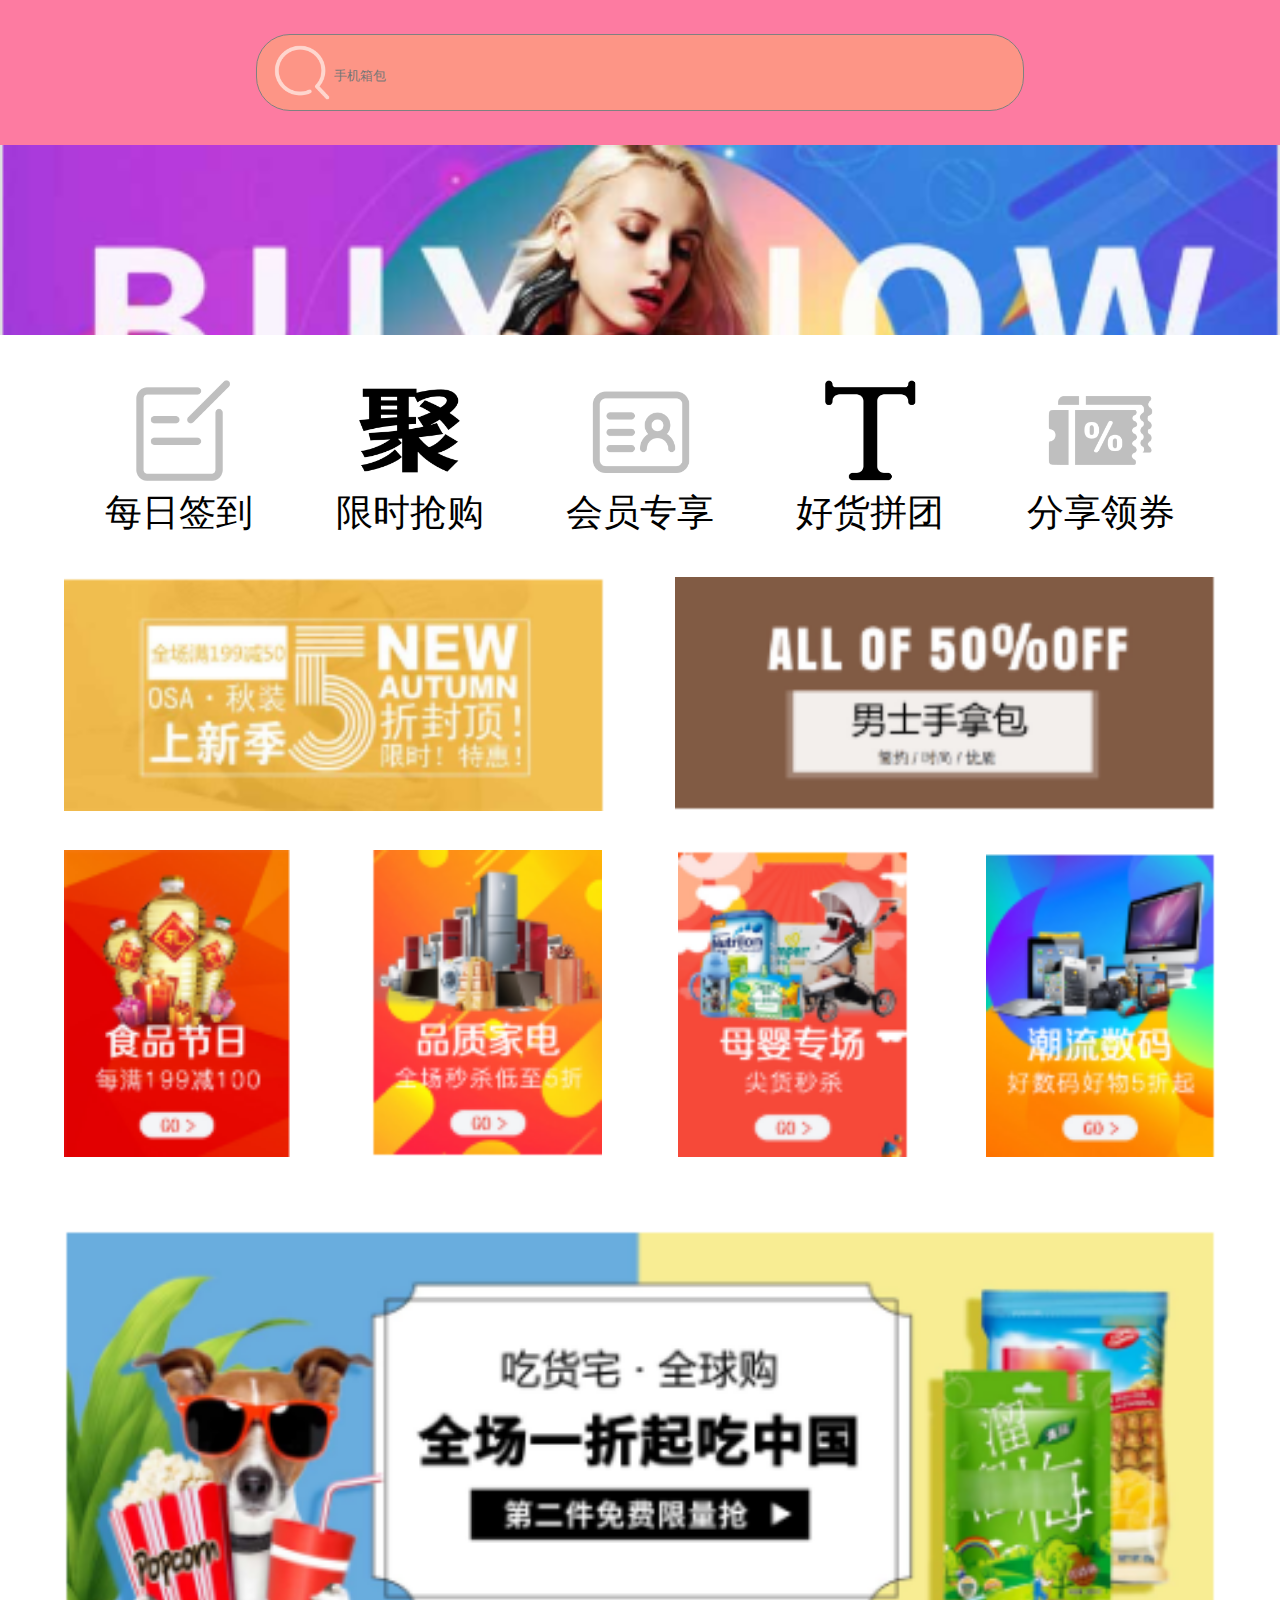
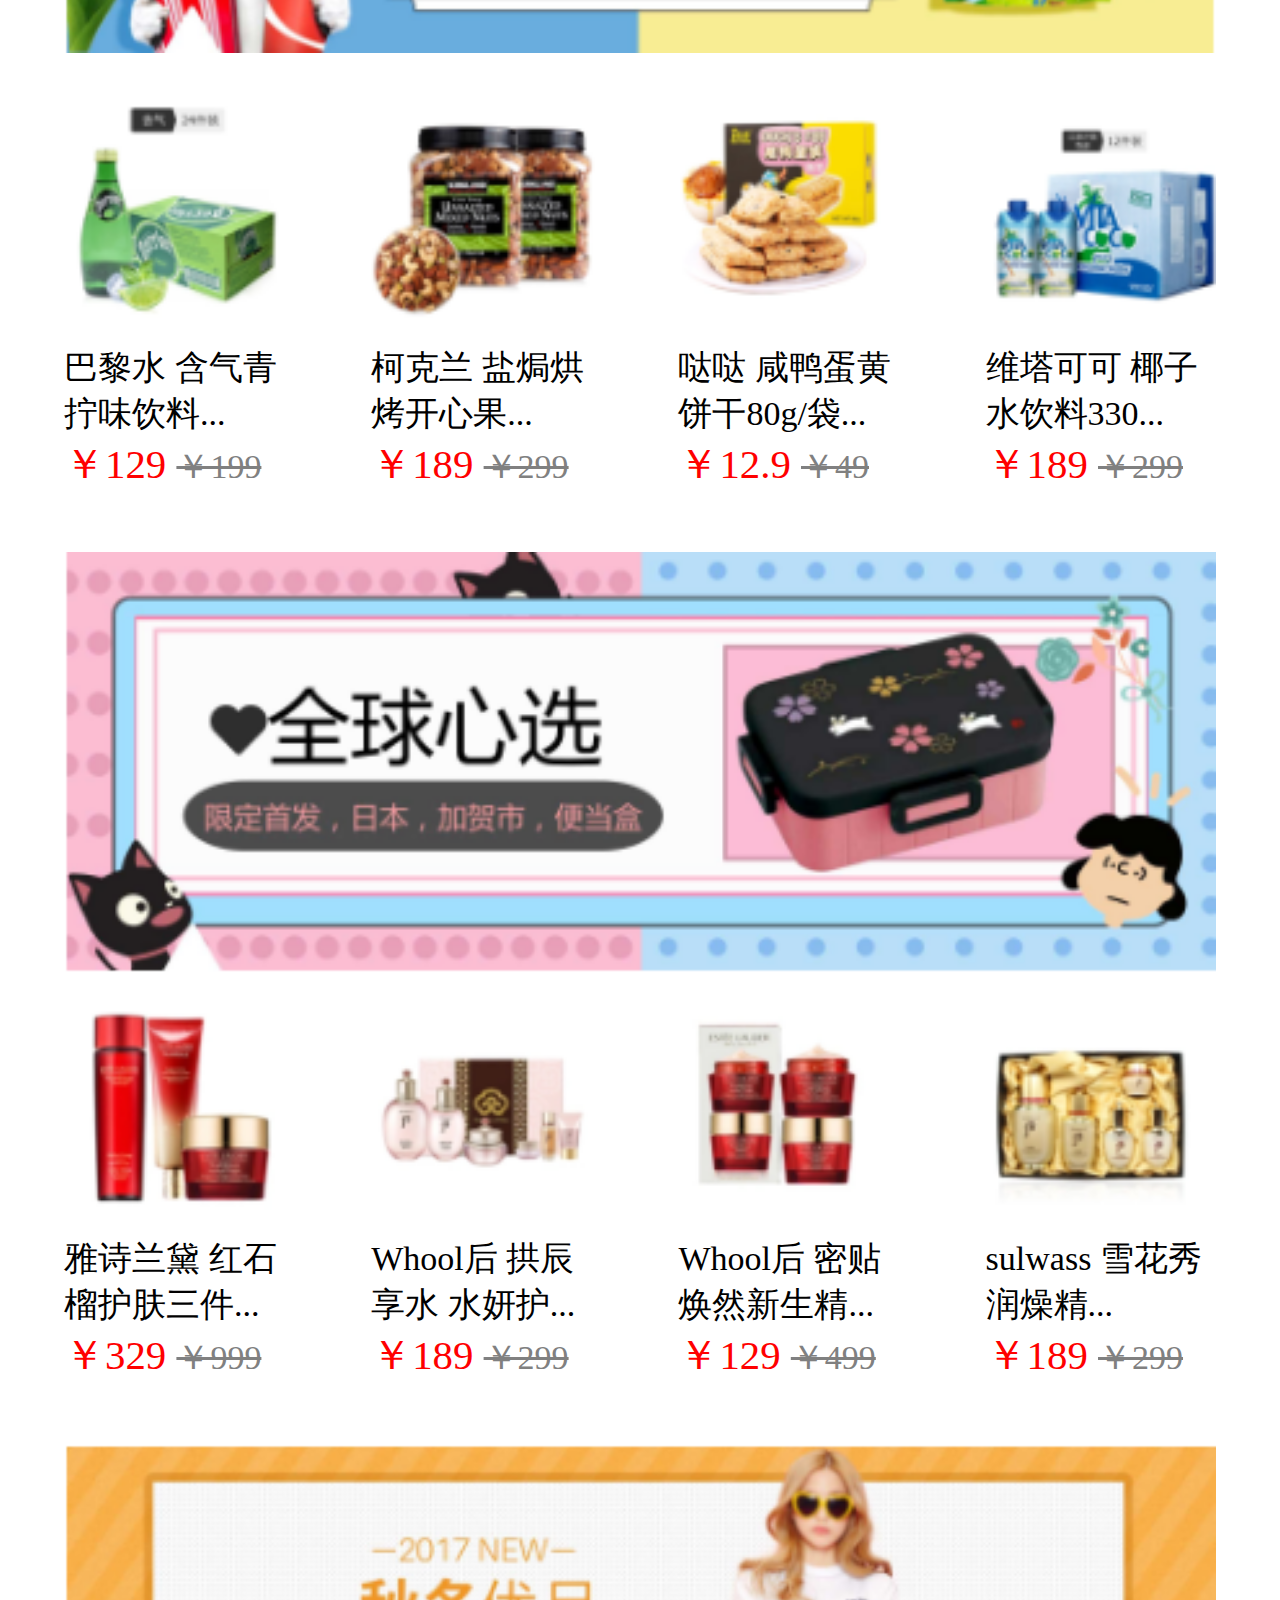
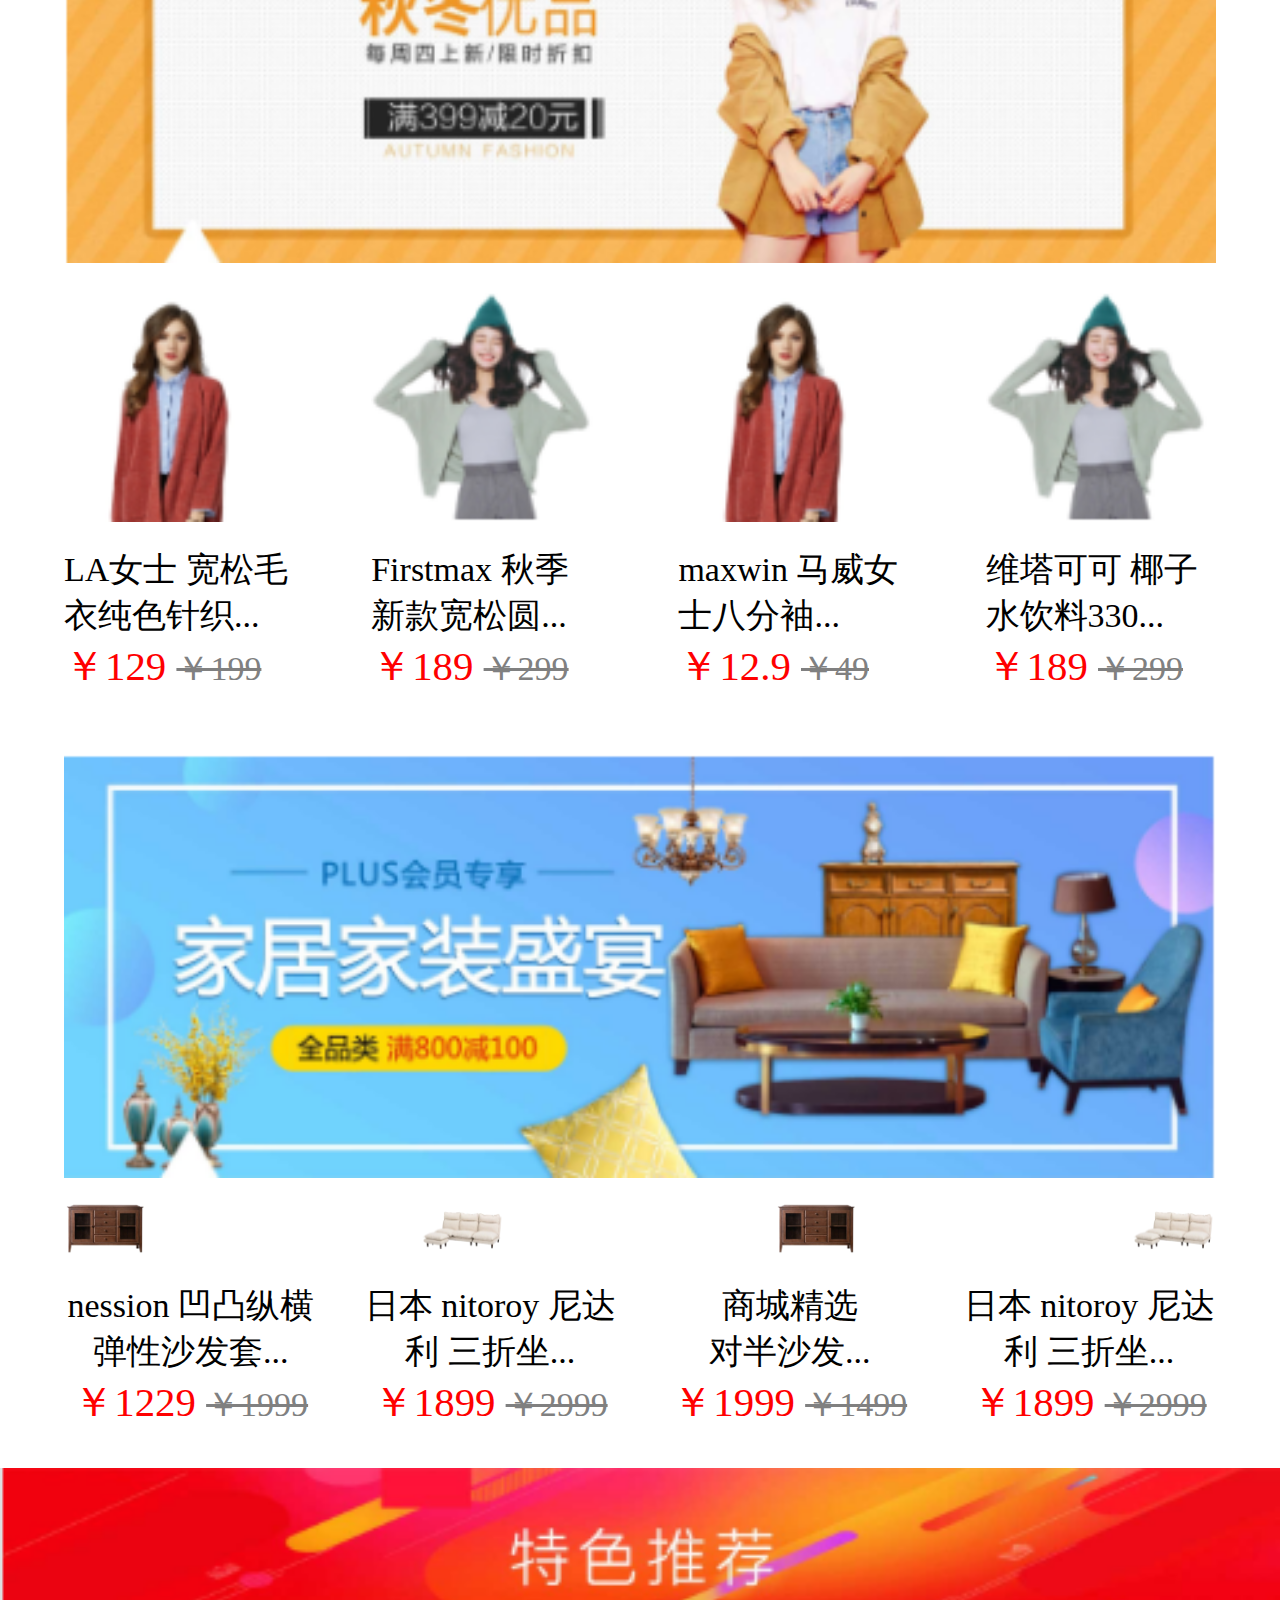
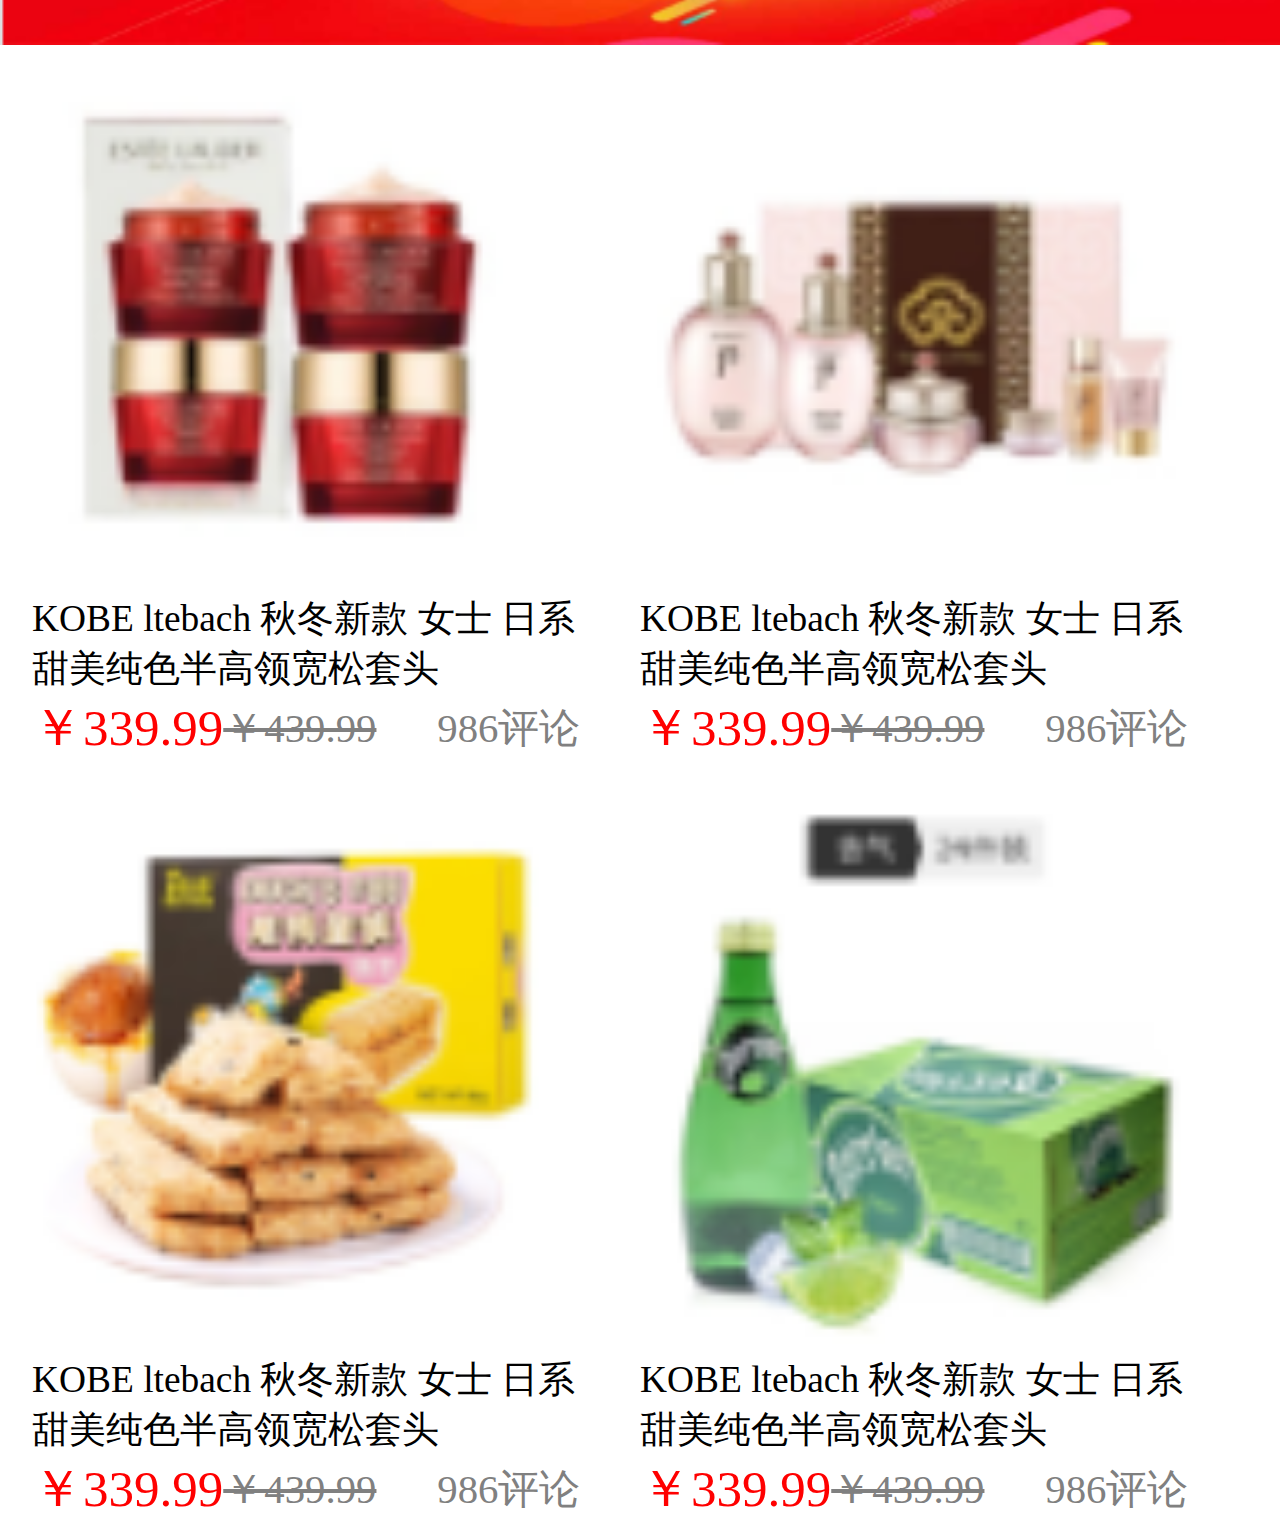
<file: index.html>
<!DOCTYPE html>
<html>

	<head>
		<meta charset="utf-8" />
		<meta name="viewport" content="width=device-width,initial-scale=1,minimum-scale=1,maximum-scale=1,user-scalable=no" />
		<title></title>
		<script src="js/jquery-3.4.1.min.js" type="text/javascript" charset="utf-8"></script>
		<script src="js/remstyle.js" type="text/javascript" charset="utf-8"></script>
		<link rel="stylesheet" type="text/css" href="css/shouye.css" />
	</head>

	<body>
		<div class="topbox">
			<div class="topbox-con">
				<img src="icon/sousuo.png" />
				<input type="text" placeholder="手机箱包" />
			</div>
		</div>
		<div class="main-img">
			<ul class="imgbox">
				<li><img src="img/Z8.png" /></li>
				<li><img src="img/z9.png" /></li>
				<li><img src="img/z10.png" /></li>

			</ul>

		</div>
		<div class="meiribox">
			<div class="meiri-con">
				<img src="icon/fankui.png" />
				<img src="icon/juhuasuan.png" />
				<img src="icon/shenfen.png" />
				<img src="icon/yuyan.png" />
				<img src="icon/youhuiquan.png" />
			</div>
			<div class="meiritxt">
				<a>每日签到</a>
				<a>限时抢购</a>
				<a>会员专享</a>
				<a>好货拼团</a>
				<a>分享领券</a>

			</div>
			<div class="wuzhe">
				<img src="img/wuzhe.png" />
				<img src="img/5zhe.png" />
			</div>
			<div class="spj">
				<img src="img/shipinjieri.png" />
				<img src="img/pzjd.png" />
				<img src="img/myzc.png" />
				<img src="img/cljd.png" />
			</div>
			<div class="chz">
				<img src="img/chz.png" />
			</div>
			<div class="bls">
				<img src="img/bls.png" />
				<img src="img/kkl.png" />
				<img src="img/dh.png" />
				<img src="img/wtkk.png" />
			</div>
			<div class="blstxt">
				<p>
					巴黎水 含气青拧味饮料...
					<a class="xj">￥129 </a>
					<a class="qj"> ￥199</a>
				</p>
				<p>
					柯克兰 盐焗烘烤开心果...
					<a class="xj">￥189 </a>
					<a class="qj"> ￥299</a>
				</p>
				<p>
					哒哒 咸鸭蛋黄饼干80g/袋...
					<a class="xj">￥12.9 </a>
					<a class="qj"> ￥49</a>
				</p>
				<p>
					维塔可可 椰子水饮料330...
					<a class="xj">￥189 </a>
					<a class="qj"> ￥299</a>
				</p>
			</div>
			<div class="qqxx">
				<img src="img/qqjx.png" />
			</div>
			<div class="ysld">
				<img src="img/ysld.png" />
				<img src="img/who.png" />
				<img src="img/who2.png" />
				<img src="img/sul.png" />
			</div>
			<div class="ysldtxt">
				<p>
					雅诗兰黛 红石榴护肤三件...
					<a class="xj">￥329 </a>
					<a class="qj"> ￥999</a>
				</p>
				<p>
					Whool后 拱辰享水 水妍护...
					<a class="xj">￥189 </a>
					<a class="qj"> ￥299</a>
				</p>
				<p>
					Whool后 密贴焕然新生精...
					<a class="xj">￥129 </a>
					<a class="qj"> ￥499</a>
				</p>
				<p>
					sulwass 雪花秀 润燥精...
					<a class="xj">￥189 </a>
					<a class="qj"> ￥299</a>
				</p>
			</div>
			<div class="qd">
				<img src="img/qdjp.png" />
			</div>
			<div class="my">
				<img src="img/qd1.png" />
				<img src="img/qd2.png" />
				<img src="img/qd1.png" />
				<img src="img/qd2.png" />
			</div>
			<div class="mytxt">
				<p>
					LA女士 宽松毛衣纯色针织...
					<a class="xj">￥129 </a>
					<a class="qj"> ￥199</a>
				</p>
				<p>
					Firstmax 秋季新款宽松圆...
					<a class="xj">￥189 </a>
					<a class="qj"> ￥299</a>
				</p>
				<p>
					maxwin 马威女士八分袖...
					<a class="xj">￥12.9 </a>
					<a class="qj"> ￥49</a>
				</p>
				<p>
					维塔可可 椰子水饮料330...
					<a class="xj">￥189 </a>
					<a class="qj"> ￥299</a>
				</p>
			</div>
			<div class="jiaju">
				<img src="img/jjsd.png" />
			</div>
			<div class="jj">
				<img src="img/jj1.png" />
				<img src="img/jj2.png" />
				<img src="img/jj1.png" />
				<img src="img/jj2.png" />
			</div>
			<div class="jjtxt">
				<p>
					nession 凹凸纵横弹性沙发套...
					<a class="xj">￥1229 </a>
					<a class="qj"> ￥1999</a>
				</p>
				<p>
					日本 nitoroy 尼达利 三折坐...
					<a class="xj">￥1899 </a>
					<a class="qj"> ￥2999</a>
				</p>
				<p>
					商城精选 <br>对半沙发...
					<a class="xj">￥1999 </a>
					<a class="qj"> ￥1499</a>
				</p>
				<p>
					日本 nitoroy 尼达利 三折坐...
					<a class="xj">￥1899 </a>
					<a class="qj"> ￥2999</a>
				</p>
			</div>
		</div>
		<div class="tstjbox">
			<img src="img/tstj.png" />
		</div>
		<div class="tstjcon">
			<ul>
				<li>
					<div class="ts-l">
						<p><img src="img/who2.png" /></p>
						<p class="tit">KOBE ltebach 秋冬新款 女士 日系 甜美纯色半高领宽松套头</p>
						<p class="money">
							<a class="jq1">￥339.99</a>
							<a class="jq2">￥439.99</a>
							<a class="pl">986评论</a>
						</p>
					</div>
					<div class="ts-f">
						<p><img src="img/who.png" /></p>
						<p class="tit">KOBE ltebach 秋冬新款 女士 日系 甜美纯色半高领宽松套头</p>
						<p class="money">
							<a class="jq1">￥339.99</a>
							<a class="jq2">￥439.99</a>
							<a class="pl">986评论</a>
						</p>

					</div>
				</li>
				<li>
					<div class="ts-l">
						<p><img src="img/dh.png" /></p>
						<p class="tit">KOBE ltebach 秋冬新款 女士 日系 甜美纯色半高领宽松套头</p>
						<p class="money">
							<a class="jq1">￥339.99</a>
							<a class="jq2">￥439.99</a>
							<a class="pl">986评论</a>
						</p>
					</div>
					<div class="ts-f">
						<p><img src="img/bls.png" /></p>
						<p class="tit">KOBE ltebach 秋冬新款 女士 日系 甜美纯色半高领宽松套头</p>
						<p class="money">
							<a class="jq1">￥339.99</a>
							<a class="jq2">￥439.99</a>
							<a class="pl">986评论</a>
						</p>

					</div>
				</li>
			</ul>
		</div>
		<div class="footbox">
			<ul class="footbox-con">
				<li></li>
				<li></li>
				<li></li>
				<li></li>
				<li></li>
			</ul>
		</div>
		<script type="text/javascript">
			let promise = new Promise(() => {
				setInterval(() => {
					let imglenth = $(".imgbox li").length;

					for(let i = 0; i < imglenth; i++) {
						$(".imgbox li").eq(i).css({
							"left": "375*i"
						})
						if(!$(".imgbox li").is(":animated")) {

							$(".main-img ul").prepend($(".imgbox li:last-child"))
							$(".imgbox li:first-child").css({
								"left": "-375px"
							})
							$(".imgbox li").animate({
								left: '+=375'
							}, 1000)
						}

					}
				}, 1000)

			})
		</script>
	</body>

</html>
</file>
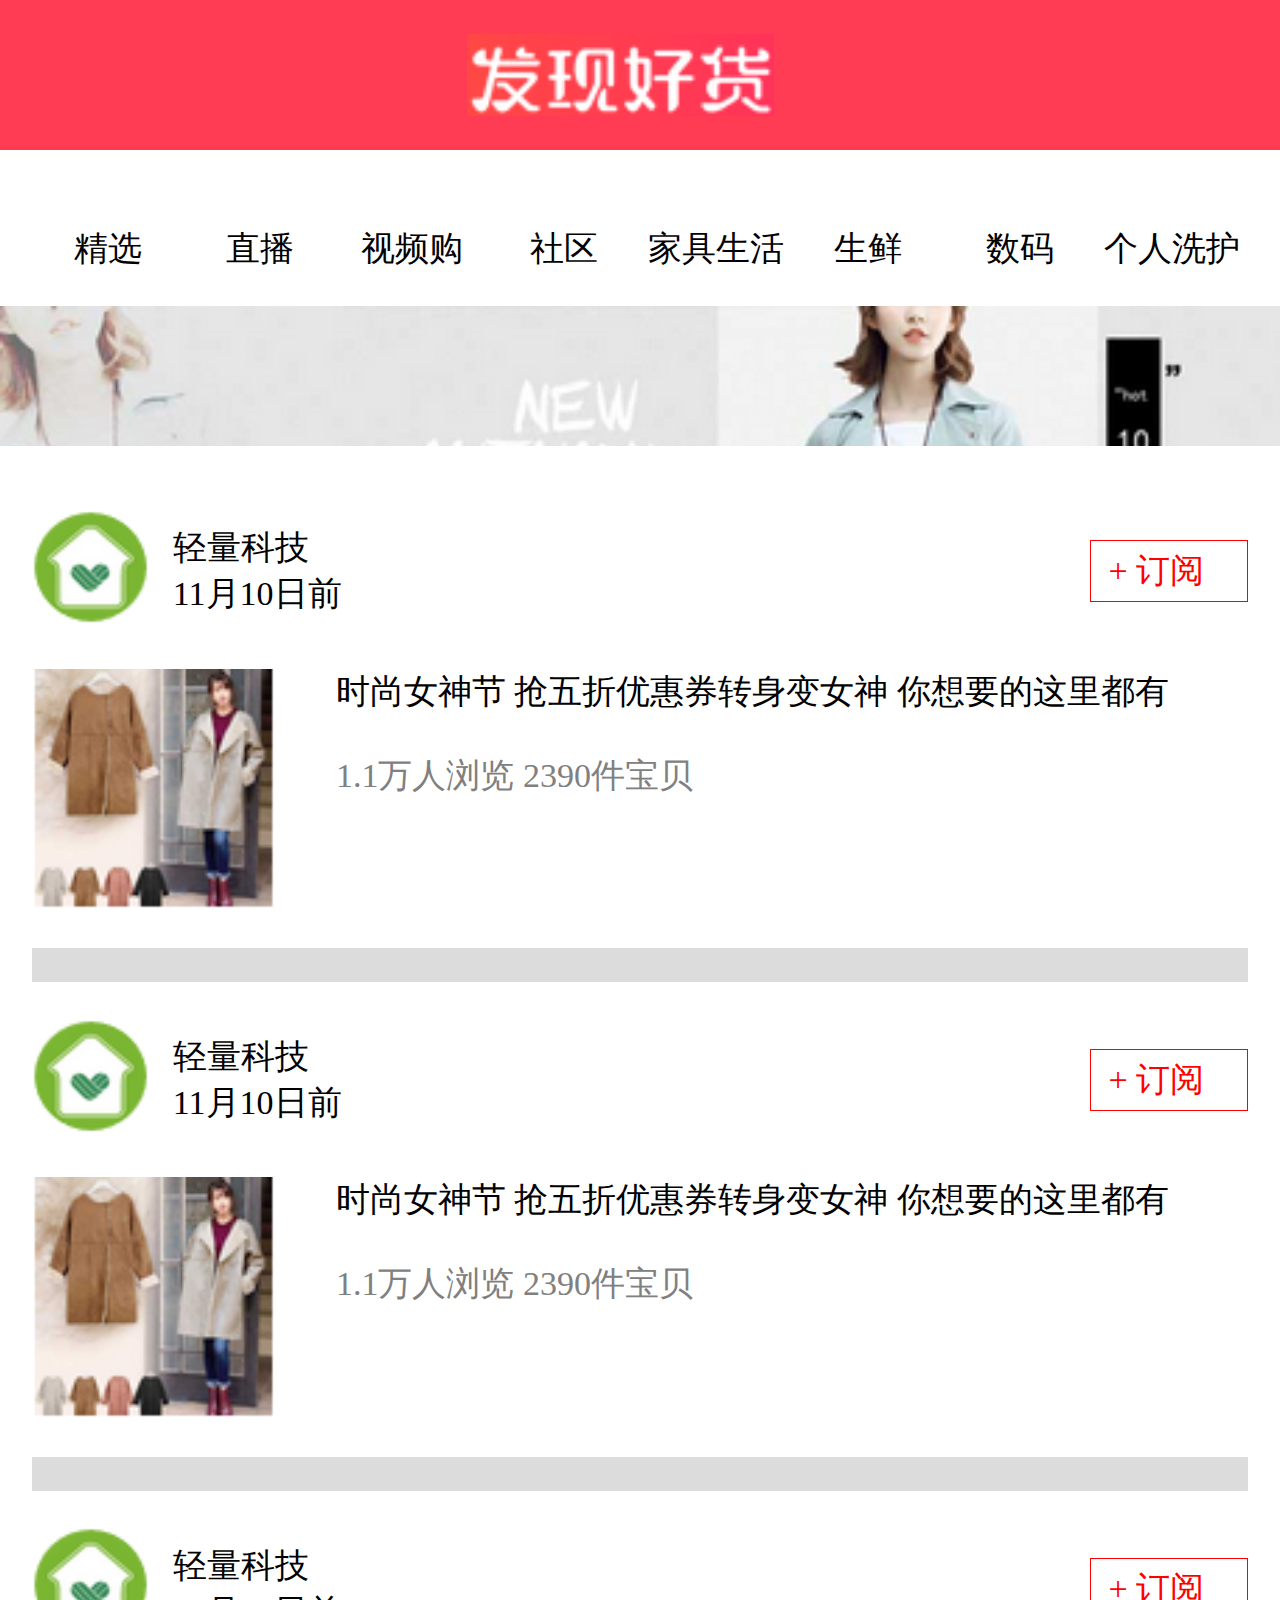
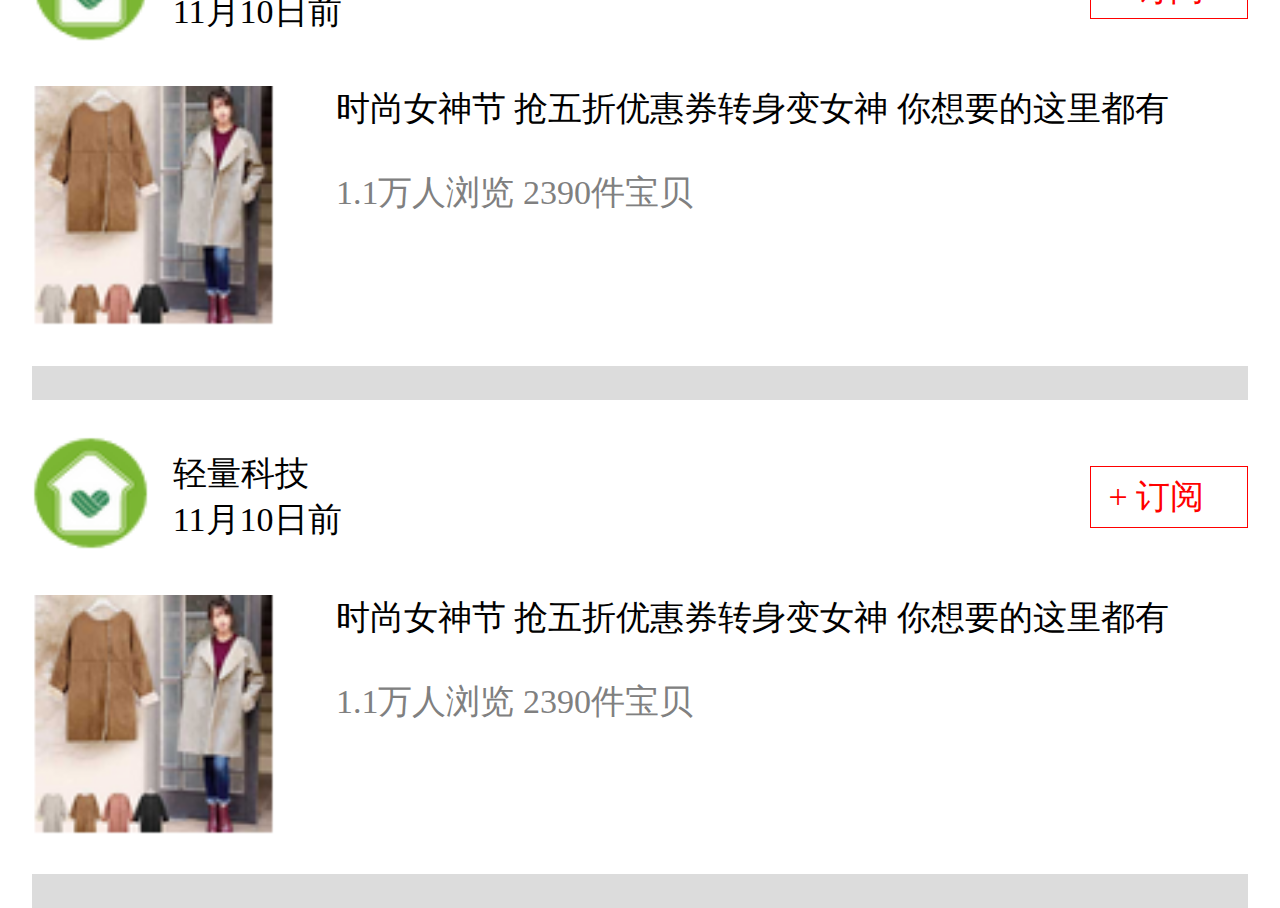
<file: faxian/faxian.html>
<!DOCTYPE html>
<html>
	<head>
		<meta charset="UTF-8">
		<meta name="viewport" content="width=device-width,initial-scale=1,minimum-scale=1,maximum-scale=1,user-scalable=no" />
		<script src="../js/jquery-3.4.1.min.js" type="text/javascript" charset="utf-8"></script>
		<script src="../js/remstyle.js" type="text/javascript" charset="utf-8"></script>
		<link rel="stylesheet" type="text/css" href="../css/faxian.css"/>
		<title></title>
	</head>
	<body>
		<div class="topbox">
			<div class="topbox-con">
				<img src="img/fxhh.png"/>
				
			</div>
		</div>
		<div class="fxbox">
			<ul>
				<li><a>精选</a></li>
				<li><a>直播</a></li>
				<li><a>视频购</a></li>
				<li><a>社区</a></li>
				<li><a>家具生活</a></li>
				<li><a>生鲜</a></li>
				<li><a>数码</a></li>
				<li><a>个人洗护</a></li>
				
				
			</ul>
		</div>
		<div class="main-img">
			<ul class="imgbox">
				<li><img src="img/fx1.png" /></li>
				<li><img src="img/fx2.png" /></li>
				
				
			</ul>

		</div>
		<div class="dybox">
			<ul>
				<li>
					<div class="dycon">
						<p class="im1"><img src="img/fx3.png"/></p>
						<p class="ql"><a>轻量科技</a><br><a>11月10日前</a></p>
						<p class="dy">+ 订阅</p>
					</div>
					<div class="dycon2">
						<img src="img/fx4.png"/>
						<p><span>时尚女神节    抢五折优惠券转身变女神    你想要的这里都有</span><br><br><span class="liulan">1.1万人浏览  2390件宝贝</span></p>
					</div>
					<div class="xian">
						
					</div>
				</li>
				<li>
					<div class="dycon">
						<p class="im1"><img src="img/fx3.png"/></p>
						<p class="ql"><a>轻量科技</a><br><a>11月10日前</a></p>
						<p class="dy">+ 订阅</p>
					</div>
					<div class="dycon2">
						<img src="img/fx4.png"/>
						<p><span>时尚女神节    抢五折优惠券转身变女神    你想要的这里都有</span><br><br><span class="liulan">1.1万人浏览  2390件宝贝</span></p>
					</div>
					<div class="xian">
						
					</div>
				</li>
				<li>
					<div class="dycon">
						<p class="im1"><img src="img/fx3.png"/></p>
						<p class="ql"><a>轻量科技</a><br><a>11月10日前</a></p>
						<p class="dy">+ 订阅</p>
					</div>
					<div class="dycon2">
						<img src="img/fx4.png"/>
						<p><span>时尚女神节    抢五折优惠券转身变女神    你想要的这里都有</span><br><br><span class="liulan">1.1万人浏览  2390件宝贝</span></p>
					</div>
					<div class="xian">
						
					</div>
				</li>
				<li>
					<div class="dycon">
						<p class="im1"><img src="img/fx3.png"/></p>
						<p class="ql"><a>轻量科技</a><br><a>11月10日前</a></p>
						<p class="dy">+ 订阅</p>
					</div>
					<div class="dycon2">
						<img src="img/fx4.png"/>
						<p><span>时尚女神节    抢五折优惠券转身变女神    你想要的这里都有</span><br><br><span class="liulan">1.1万人浏览  2390件宝贝</span></p>
					</div>
					<div class="xian">
						
					</div>
				</li>
			</ul>
		</div>
		<script type="text/javascript">
			function dsq() {
				var imglenth = $(".imgbox li").length;

				for(var i = 0; i < imglenth; i++) {
					$(".imgbox li").eq(i).css({
						"left": "375*i"
					})
					if(!$(".imgbox li").is(":animated")) {

						$(".main-img ul").prepend($(".imgbox li:last-child"))
						$(".imgbox li:first-child").css({
							"left": "-375px"
						})
						$(".imgbox li").animate({
							left: '+=375'
						}, 1000)
					}

				}

			}
			setInterval("dsq()", 1000)
		</script>
	</body>
</html>
</file>
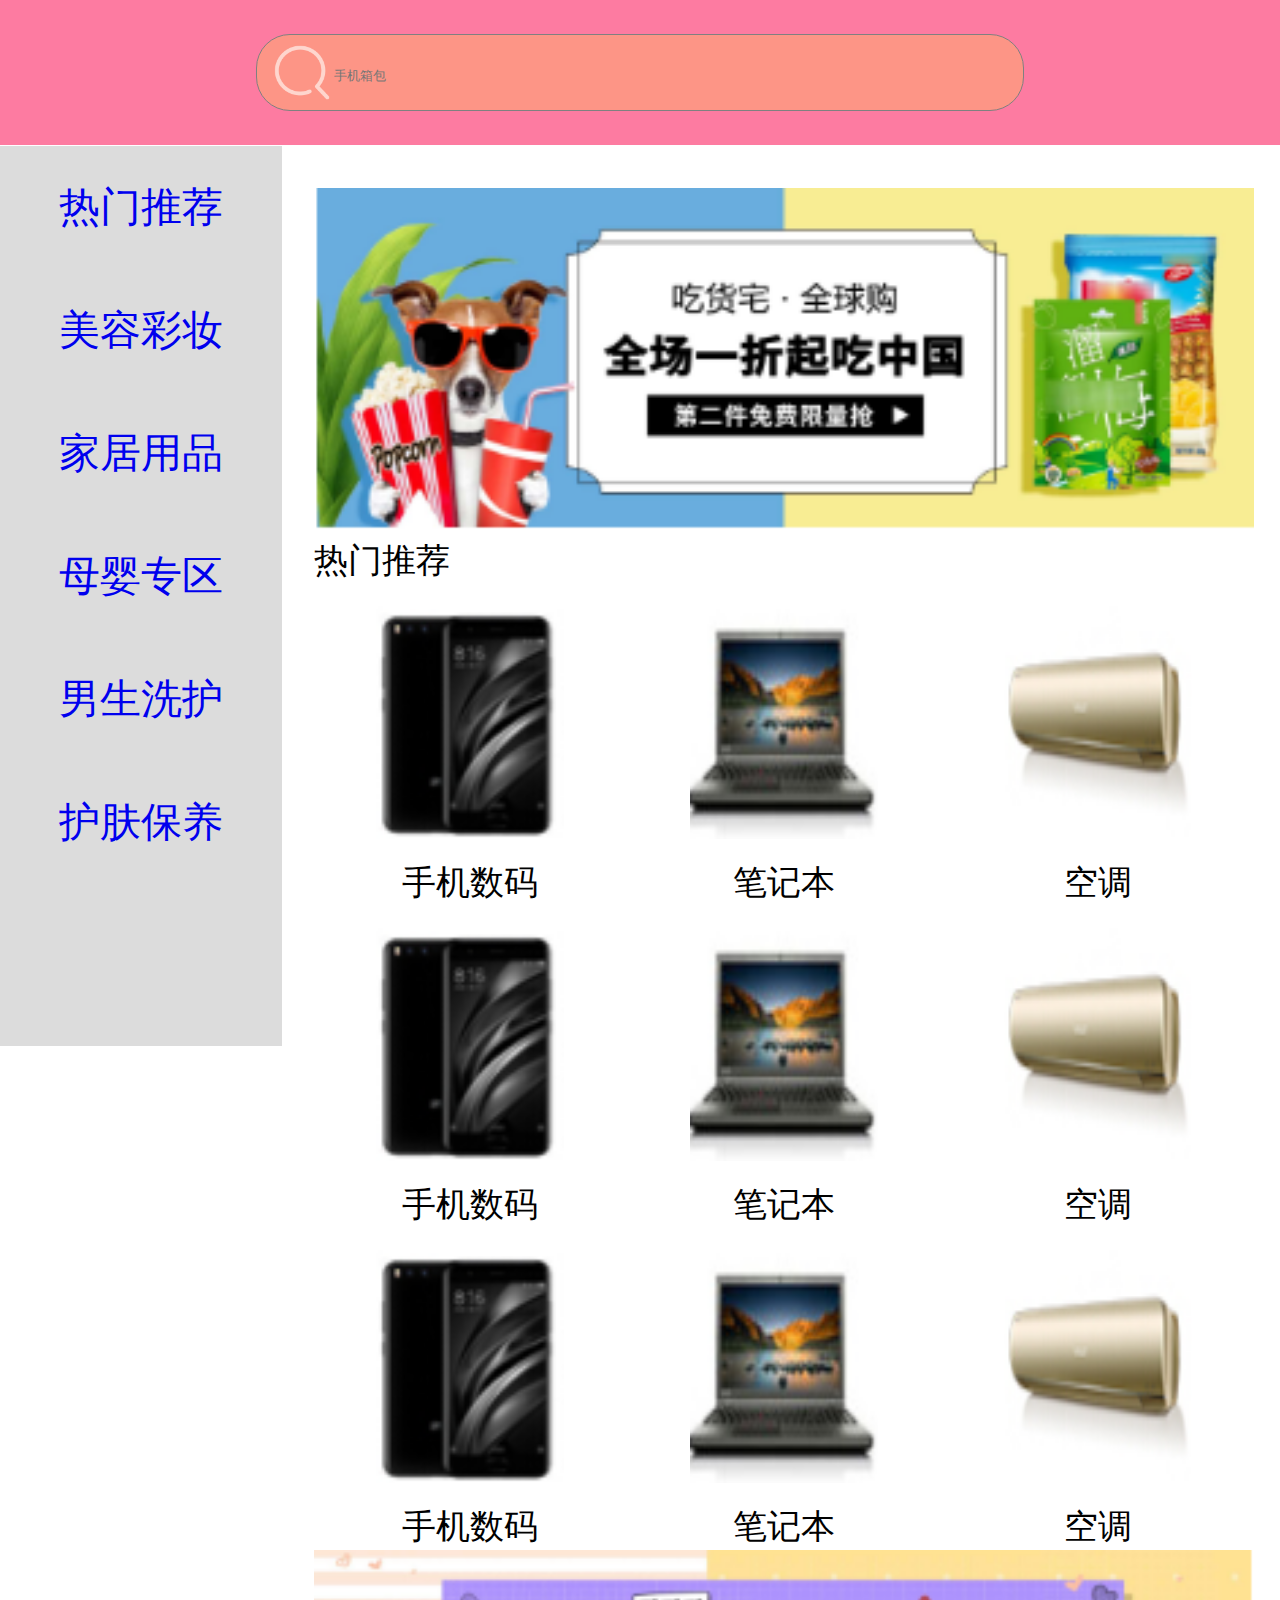
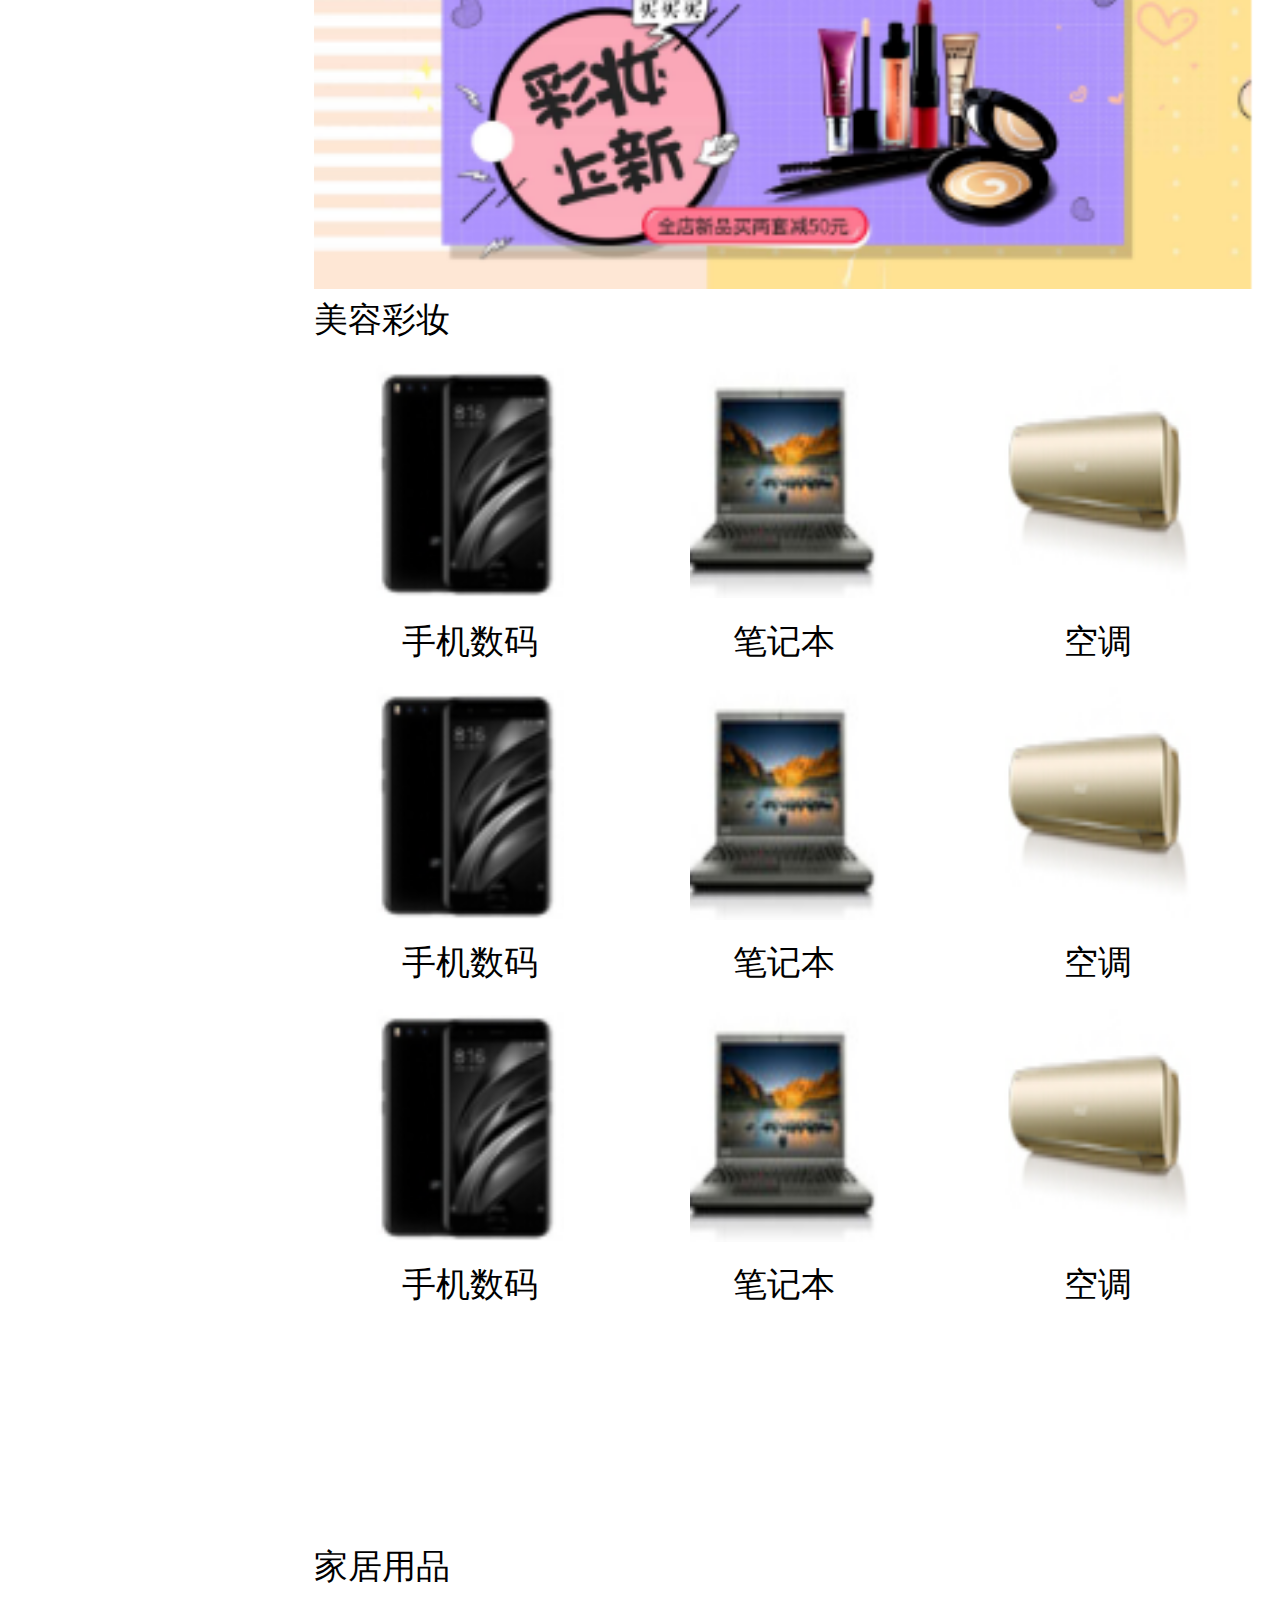
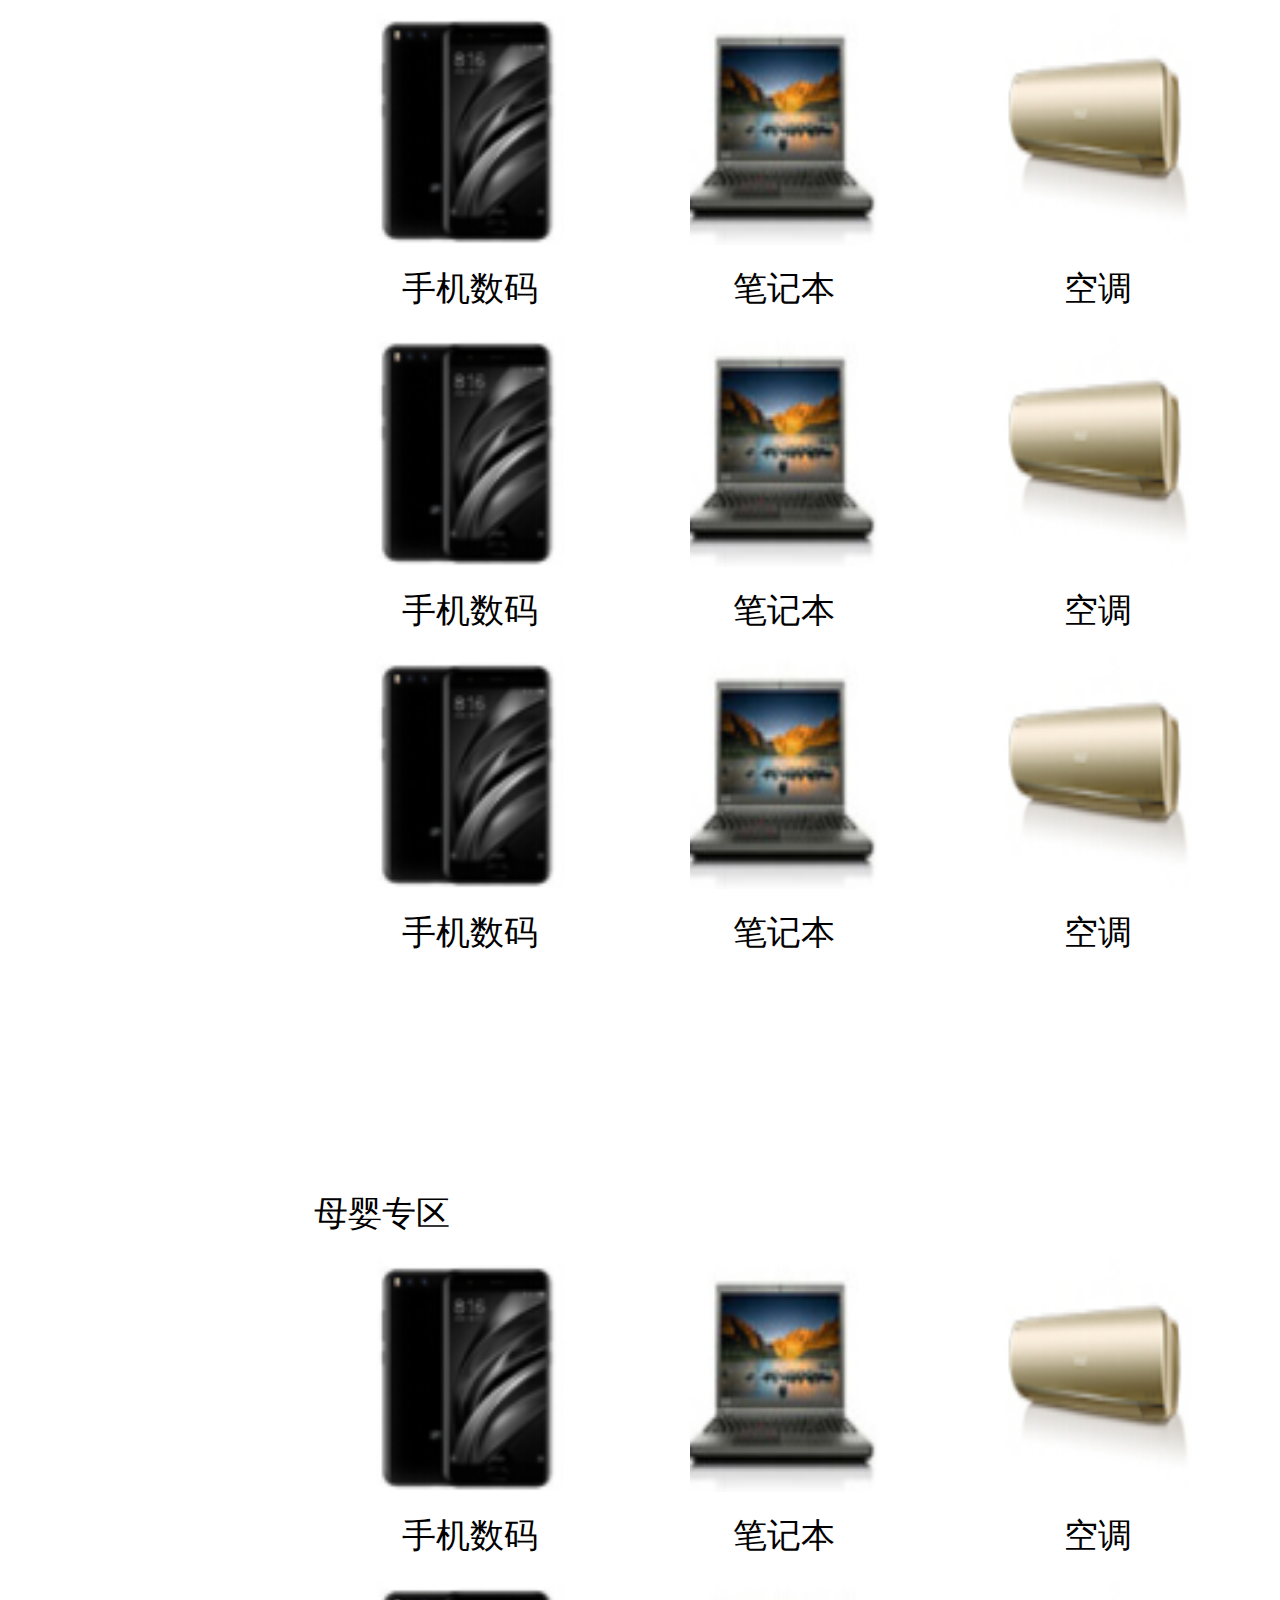
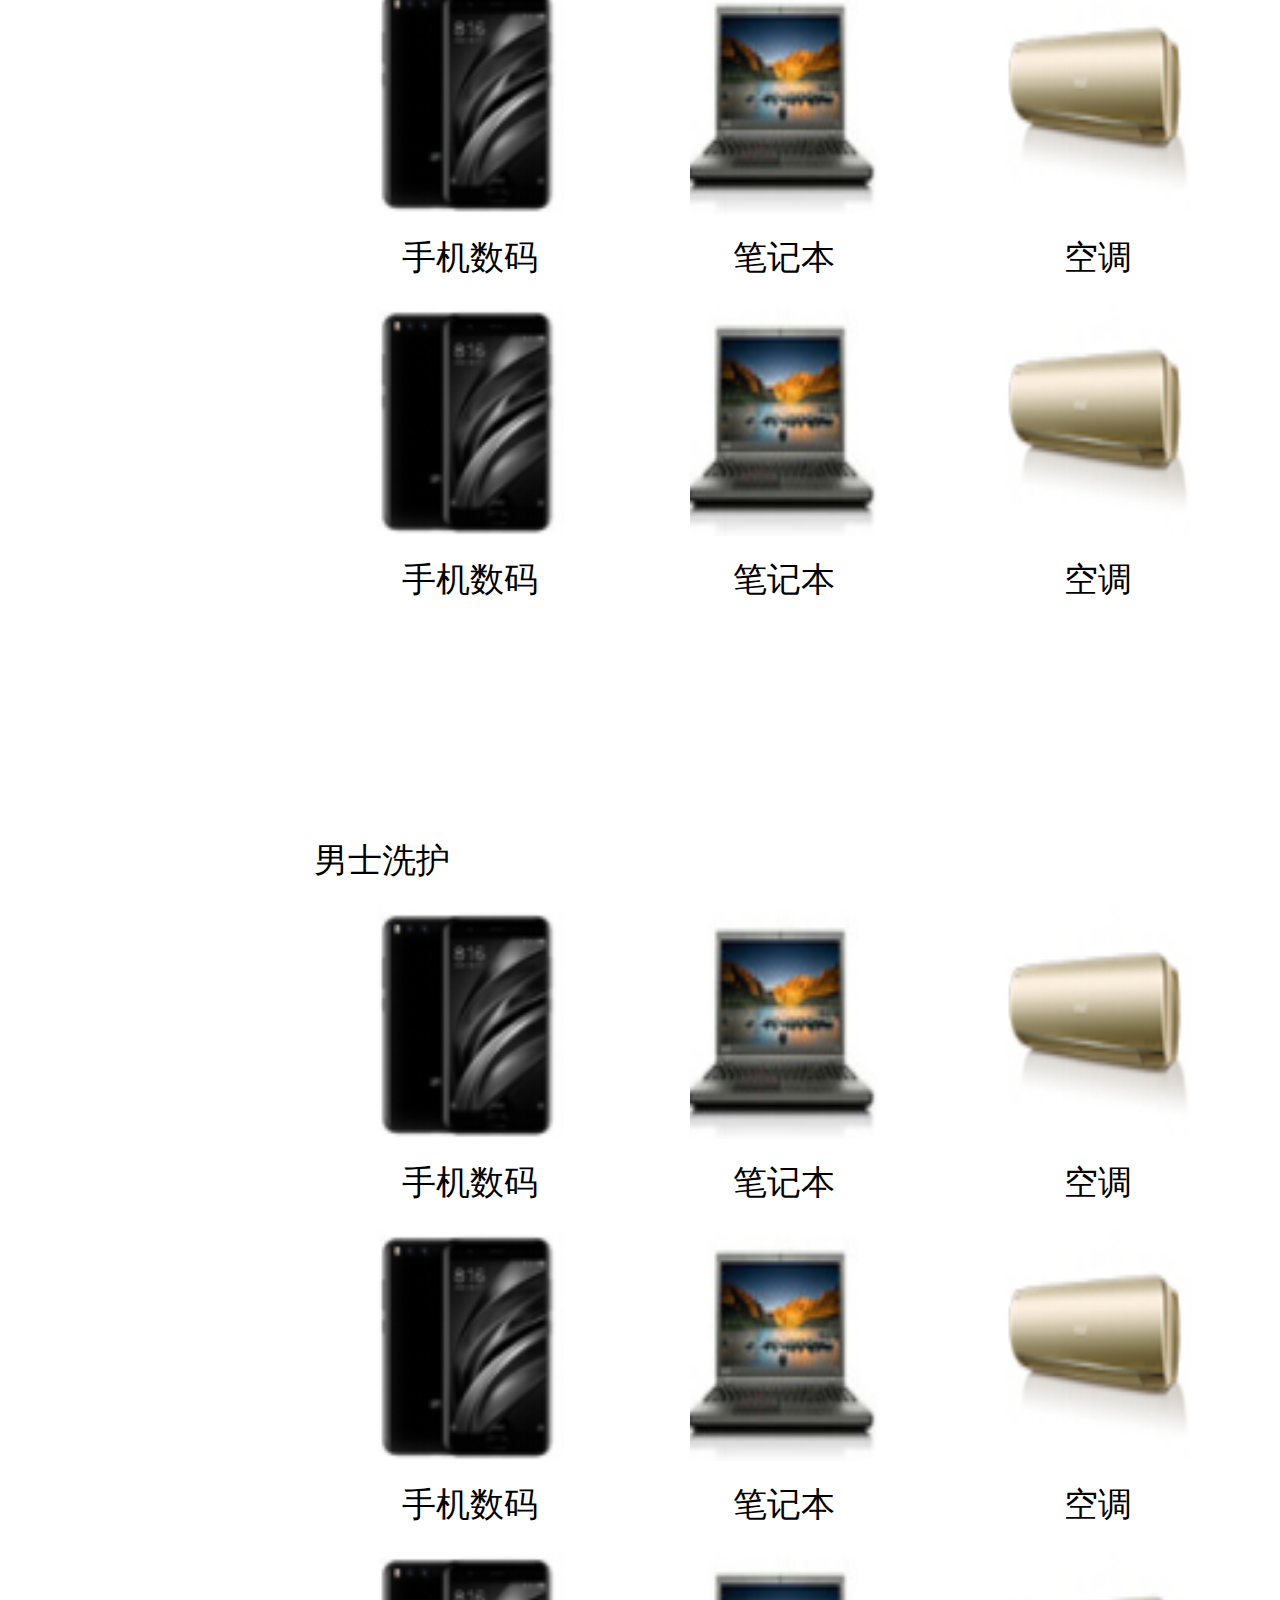
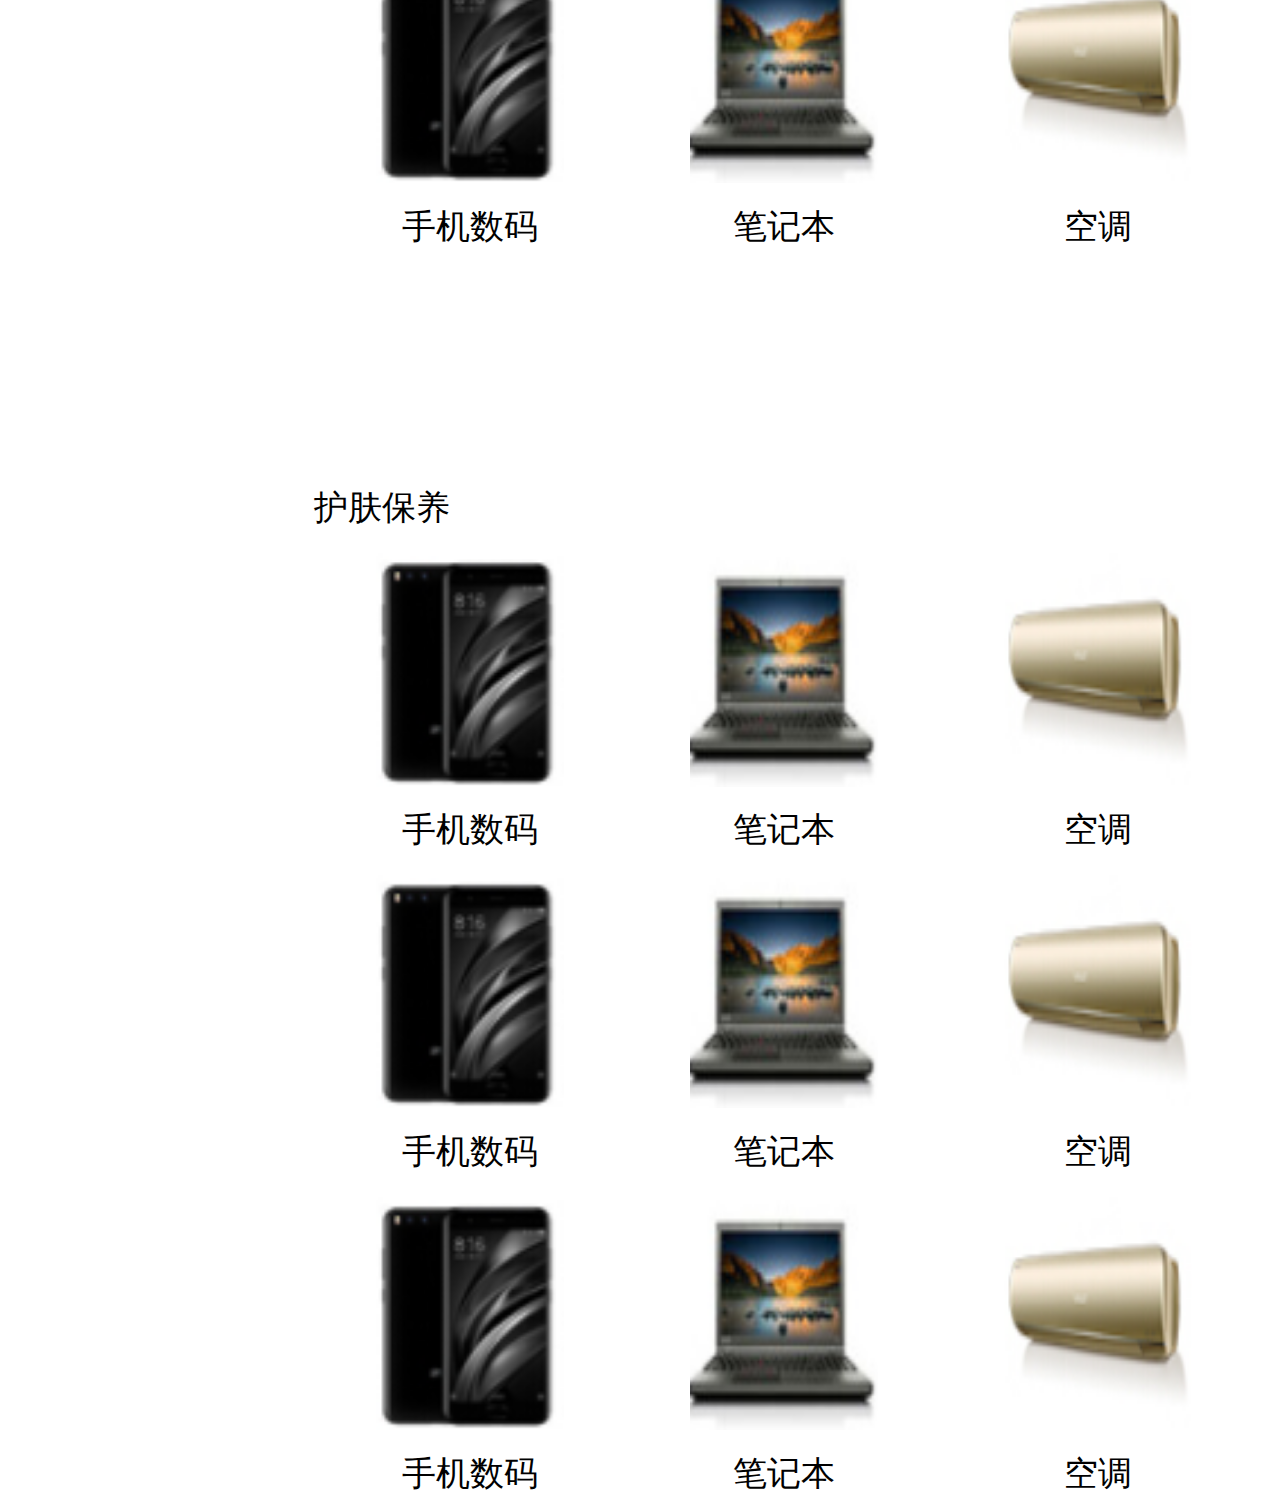
<file: fenlei/FL.html>
<!DOCTYPE html>
<html>
	<head>
		<meta charset="UTF-8">
		<meta name="viewport" content="width=device-width,initial-scale=1,minimum-scale=1,maximum-scale=1,user-scalable=no" />
		
		<title></title>
		<script src="../js/jquery-3.4.1.min.js" type="text/javascript" charset="utf-8"></script>
		<script src="../js/remstyle.js" type="text/javascript" charset="utf-8"></script>
		<link rel="stylesheet" type="text/css" href="../css/FL.css"/>
	</head>
	<body>
		<div class="topbox">
			<div class="topbox-con">
				<img src="../icon/sousuo.png"/>
				<input type="text"  placeholder="手机箱包"/>
			</div>
		</div>
		<div class="box">
			<div class="box-l">
				<ul>
					<li><a href="#one">热门推荐</a></li>
					<li><a href="#two">美容彩妆</a></li>
					<li><a href="#three">家居用品</a></li>
					<li><a href="#four">母婴专区</a></li>
					<li><a href="#five">男生洗护</a></li>
					<li><a href="#six">护肤保养</a></li>
				</ul>
			</div>
			<div class="box-r">
				<div id="one">
					<p><img src="img/FL1.png" class="FLTOP"/></p>
					<p>热门推荐</p>
					<ul>
						<li>
							<div class="FLIMG">
								<img src="img/FL2.png"/>
								<img src="img/FL3.png"/>
								<img src="img/FL4.png"/>
							</div>
							<div class="FLTIT">
								<a>手机数码</a>
								<a>笔记本</a>
								<a>空调</a>
							</div>
						</li>
						<li>
							<div class="FLIMG">
								<img src="img/FL2.png"/>
								<img src="img/FL3.png"/>
								<img src="img/FL4.png"/>
							</div>
							<div class="FLTIT">
								<a>手机数码</a>
								<a>笔记本</a>
								<a>空调</a>
							</div>
						</li>
						<li>
							<div class="FLIMG">
								<img src="img/FL2.png"/>
								<img src="img/FL3.png"/>
								<img src="img/FL4.png"/>
							</div>
							<div class="FLTIT">
								<a>手机数码</a>
								<a>笔记本</a>
								<a>空调</a>
							</div>
						</li>
					</ul>
				</div>
				<div id="two">
					<p><img src="img/FL5.png" class="FLTOP"/></p>
					<p>美容彩妆</p>
					<ul>
						<li>
							<div class="FLIMG">
								<img src="img/FL2.png"/>
								<img src="img/FL3.png"/>
								<img src="img/FL4.png"/>
							</div>
							<div class="FLTIT">
								<a>手机数码</a>
								<a>笔记本</a>
								<a>空调</a>
							</div>
						</li>
						<li>
							<div class="FLIMG">
								<img src="img/FL2.png"/>
								<img src="img/FL3.png"/>
								<img src="img/FL4.png"/>
							</div>
							<div class="FLTIT">
								<a>手机数码</a>
								<a>笔记本</a>
								<a>空调</a>
							</div>
						</li>
						<li>
							<div class="FLIMG">
								<img src="img/FL2.png"/>
								<img src="img/FL3.png"/>
								<img src="img/FL4.png"/>
							</div>
							<div class="FLTIT">
								<a>手机数码</a>
								<a>笔记本</a>
								<a>空调</a>
							</div>
						</li>
					</ul>
				</div>
				<div id="three">
					
					<p>家居用品</p>
					<ul>
						<li>
							<div class="FLIMG">
								<img src="img/FL2.png"/>
								<img src="img/FL3.png"/>
								<img src="img/FL4.png"/>
							</div>
							<div class="FLTIT">
								<a>手机数码</a>
								<a>笔记本</a>
								<a>空调</a>
							</div>
						</li>
						<li>
							<div class="FLIMG">
								<img src="img/FL2.png"/>
								<img src="img/FL3.png"/>
								<img src="img/FL4.png"/>
							</div>
							<div class="FLTIT">
								<a>手机数码</a>
								<a>笔记本</a>
								<a>空调</a>
							</div>
						</li>
						<li>
							<div class="FLIMG">
								<img src="img/FL2.png"/>
								<img src="img/FL3.png"/>
								<img src="img/FL4.png"/>
							</div>
							<div class="FLTIT">
								<a>手机数码</a>
								<a>笔记本</a>
								<a>空调</a>
							</div>
						</li>
					</ul>
				</div>
				<div id="four">
					
					<p>母婴专区</p>
					<ul>
						<li>
							<div class="FLIMG">
								<img src="img/FL2.png"/>
								<img src="img/FL3.png"/>
								<img src="img/FL4.png"/>
							</div>
							<div class="FLTIT">
								<a>手机数码</a>
								<a>笔记本</a>
								<a>空调</a>
							</div>
						</li>
						<li>
							<div class="FLIMG">
								<img src="img/FL2.png"/>
								<img src="img/FL3.png"/>
								<img src="img/FL4.png"/>
							</div>
							<div class="FLTIT">
								<a>手机数码</a>
								<a>笔记本</a>
								<a>空调</a>
							</div>
						</li>
						<li>
							<div class="FLIMG">
								<img src="img/FL2.png"/>
								<img src="img/FL3.png"/>
								<img src="img/FL4.png"/>
							</div>
							<div class="FLTIT">
								<a>手机数码</a>
								<a>笔记本</a>
								<a>空调</a>
							</div>
						</li>
					</ul>
				</div>
				<div id="five">
				
					<p>男士洗护</p>
					<ul>
						<li>
							<div class="FLIMG">
								<img src="img/FL2.png"/>
								<img src="img/FL3.png"/>
								<img src="img/FL4.png"/>
							</div>
							<div class="FLTIT">
								<a>手机数码</a>
								<a>笔记本</a>
								<a>空调</a>
							</div>
						</li>
						<li>
							<div class="FLIMG">
								<img src="img/FL2.png"/>
								<img src="img/FL3.png"/>
								<img src="img/FL4.png"/>
							</div>
							<div class="FLTIT">
								<a>手机数码</a>
								<a>笔记本</a>
								<a>空调</a>
							</div>
						</li>
						<li>
							<div class="FLIMG">
								<img src="img/FL2.png"/>
								<img src="img/FL3.png"/>
								<img src="img/FL4.png"/>
							</div>
							<div class="FLTIT">
								<a>手机数码</a>
								<a>笔记本</a>
								<a>空调</a>
							</div>
						</li>
					</ul>
				</div>
				<div id="six">
					
					<p>护肤保养</p>
					<ul>
						<li>
							<div class="FLIMG">
								<img src="img/FL2.png"/>
								<img src="img/FL3.png"/>
								<img src="img/FL4.png"/>
							</div>
							<div class="FLTIT">
								<a>手机数码</a>
								<a>笔记本</a>
								<a>空调</a>
							</div>
						</li>
						<li>
							<div class="FLIMG">
								<img src="img/FL2.png"/>
								<img src="img/FL3.png"/>
								<img src="img/FL4.png"/>
							</div>
							<div class="FLTIT">
								<a>手机数码</a>
								<a>笔记本</a>
								<a>空调</a>
							</div>
						</li>
						<li>
							<div class="FLIMG">
								<img src="img/FL2.png"/>
								<img src="img/FL3.png"/>
								<img src="img/FL4.png"/>
							</div>
							<div class="FLTIT">
								<a>手机数码</a>
								<a>笔记本</a>
								<a>空调</a>
							</div>
						</li>
					</ul>
				</div>
			</div>
		</div>
		<script type="text/javascript">
			$(".box-l ul li ").click(function(){
				$(this).css({"background-color":"white"});
				$(this).children("a").css({"color":"red","text-decoration":"underline"});
				$(this).siblings().css({"background-color":"gainsboro"})
				$(this).siblings().children("a").css({"color":"black","text-decoration":"none"})
			})
			
		</script>
	</body>
</html>
</file>
<file: css/shouye.css>
*{
	margin: 0;
	padding: 0;
	list-style: none;
	text-decoration: none;
}
.topbox{
	width: 100%;
	background-color: #FD7BA1;
}
.topbox-con{
	padding: 1rem 0;
	position: relative;
 width: 60%;
 margin: 0 auto;
 display: flex;
 align-items: center;
 
}
.topbox-con img{
	left: 2%;
	width: 8%;
	position: absolute;
	
}
.topbox-con input{
	padding-top: 0.2rem;
	border: 1px solid gray;
	background-color: #FD9586;
	padding-left: 10%;
	height: 2rem;
	width: 100%;
	border-radius:1rem ;
}
.topbox-con input:focus{
	outline:#FD7BA1 ;
}
.main-img{
				width: 100%;
				height: 190px;
				position: relative;
				overflow: hidden;
				
				
				
			}
			.imgbox{
				position: relative;
			}
			.imgbox li{
				width: 100%;
				
				position: absolute;
			}
			.imgbox img{
				width: 100%;
				
			}
			.meiribox{
				margin: 3% 0;
				width: 100%;
			}
			.meiri-con{
				display: flex;
				justify-content: space-around;
				width: 90%;
				margin: 0 auto;
			}
			.meiri-con img{
				width: 10%;
			}
			.meiritxt{
				margin: 0 auto;
				width: 90%;
				text-align: center;
				display: flex;
				justify-content: space-between;
			}
			.meiritxt a{
				width: 15%;
				font-size: 1.1rem ;
				flex: 1;
				
			}
			.wuzhe,.spj{
				width: 90%;
				margin: 3% auto;
				display: flex;
				justify-content: space-between;
			}
			.wuzhe img{
				width: 47%;
			}
			.spj img{
				width: 20%;
			}
			.chz{
				width: 90%;
				margin: 0 auto;
				
			}
			.chz img,.qqxx img,.qd img,.jiaju img{
				margin-top: 3%;
				width: 100%;
			}
			.bls,.blstxt,.jjtxt,.jj,.qqxx,.ysld,.ysldtxt,.qd,.my,.mytxt,.jiaju{
				width: 90%;
				margin: 2% auto;
				display: flex;
				justify-content: space-between;
			}
			.bls img,.ysld img,.my img{
				width: 20%;
			}
			.blstxt p,.ysldtxt p,.mytxt p{
				font-size: 1rem;
				width: 20%;
			}
			.jjtxt p{
				text-align: center;
				font-size: 1rem;
				width: 22%;
			}
			.xj{
				color: red;
				font-size: 1.2rem;
			}
			.qj{
				text-decoration: line-through;
				color: grey;
			}
.tstjbox{
	width: 100%;
	
}
.tstjbox img{
	width: 100%;
}
.tstjcon ul{
	width: 95%;
	margin: 0 auto;
}
.tstjcon li{
	display: flex;
	justify-content: space-between;
}
.tstjcon li img{
	width: 95%;
}
.tit{
	width: 92%;
	font-size: 1.1rem;
}
.money{
	display: flex;
	align-items: center;
	
}
.jq1{
	font-size: 1.5rem;
	color: red;
}
.jq2{
	font-size: 1.2rem;
	text-decoration: line-through;
	color: grey;
}
.pl{
	font-size: 1.2rem;
	margin-left: 10%;
	color: grey;
}
</file>
<file: css/faxian.css>
* {
  margin: 0;
  padding: 0;
  list-style: none;
  text-decoration: none; }

.topbox {
  position: fixed;
  top: 0;
  left: 0;
  width: 100%;
  background-color: #ff3c54; }

.topbox-con {
  padding: 1rem 0;
  position: relative;
  width: 30%;
  margin: 0 auto;
  display: flex;
  align-items: center; }

.topbox-con img {
  padding-left: 5%;
  width: 80%; }

.fxbox {
  margin-top: 15%;
  width: 100%; }
  .fxbox ul {
    padding: 1rem 0;
    width: 95%;
    margin: 0 auto;
    display: flex; }
    .fxbox ul li {
      flex: 1;
      width: 26%;
      text-align: center; }

.main-img {
  width: 100%;
  height: 140px;
  position: relative;
  overflow: hidden; }

.imgbox {
  position: relative; }

.imgbox li {
  width: 100%;
  position: absolute; }

.imgbox img {
  width: 100%; }

.dybox {
  margin-top: 5%;
  width: 100%; }
  .dybox ul {
    width: 95%;
    margin: 0 auto; }
    .dybox ul li .xian {
      width: 100%;
      height: 1rem;
      background-color: gainsboro; }
    .dybox ul li .dycon {
      margin: 3% 0;
      display: flex;
      justify-content: space-between;
      align-items: center; }
      .dybox ul li .dycon .im1 {
        width: 10%; }
        .dybox ul li .dycon .im1 img {
          width: 100%; }
      .dybox ul li .dycon .ql {
        margin-right: 60%; }
      .dybox ul li .dycon .dy {
        color: red;
        width: 10%;
        border: 1px solid red;
        padding: 0.2rem 0.5rem; }
    .dybox ul li .dycon2 {
      margin: 3% 0;
      display: flex; }
      .dybox ul li .dycon2 img {
        width: 20%;
        margin-right: 5%; }
      .dybox ul li .dycon2 .liulan {
        color: grey; }

/*# sourceMappingURL=faxian.css.map */
</file>
<file: css/FL.css>
*{
	margin: 0;
	padding: 0;
	list-style: none;
	text-decoration: none;
}
.topbox{
	position: fixed;
	top: 0;
	left: 0;
	width: 100%;
	background-color: #FD7BA1;
}
.topbox-con{
	padding: 1rem 0;
	position: relative;
 width: 60%;
 margin: 0 auto;
 display: flex;
 align-items: center;
 
}
.topbox-con img{
	left: 2%;
	width: 8%;
	position: absolute;
	
}
.topbox-con input{
	padding-top: 0.2rem;
	border: 1px solid gray;
	background-color: #FD9586;
	padding-left: 10%;
	height: 2rem;
	width: 100%;
	border-radius:1rem ;
}
.topbox-con input:focus{
	outline:#FD7BA1 ;
}
.box{
	width: 98%;
	
	display: flex;
	
	
}
.box-l {
	position: fixed;
	top: 4.3rem;
	left: 0;
	text-align: center;
	background-color:gainsboro;
	height: 100%;
	width: 22%;
}
.box-l li{
	padding: 1rem 0;
	
}
.box-l a{
	font-size: 1.2rem;
}
.box-r{
	width: 75%;
	margin-left: 25%;
	margin-top: 15%;
}
.FLTOP {
	width: 100%;
}
.FLIMG{
	padding:0.6rem 0;
	display: flex;
	justify-content: space-around;
}
.FLIMG img{

	width: 20%;
}
.FLTIT{
	text-align: center;
	display: flex;
	justify-content: space-around;
}
.FLTIT a{
	
	flex: 1;
}
#two,#three,#four,#five{
	margin-bottom: 25%;
}
</file>
